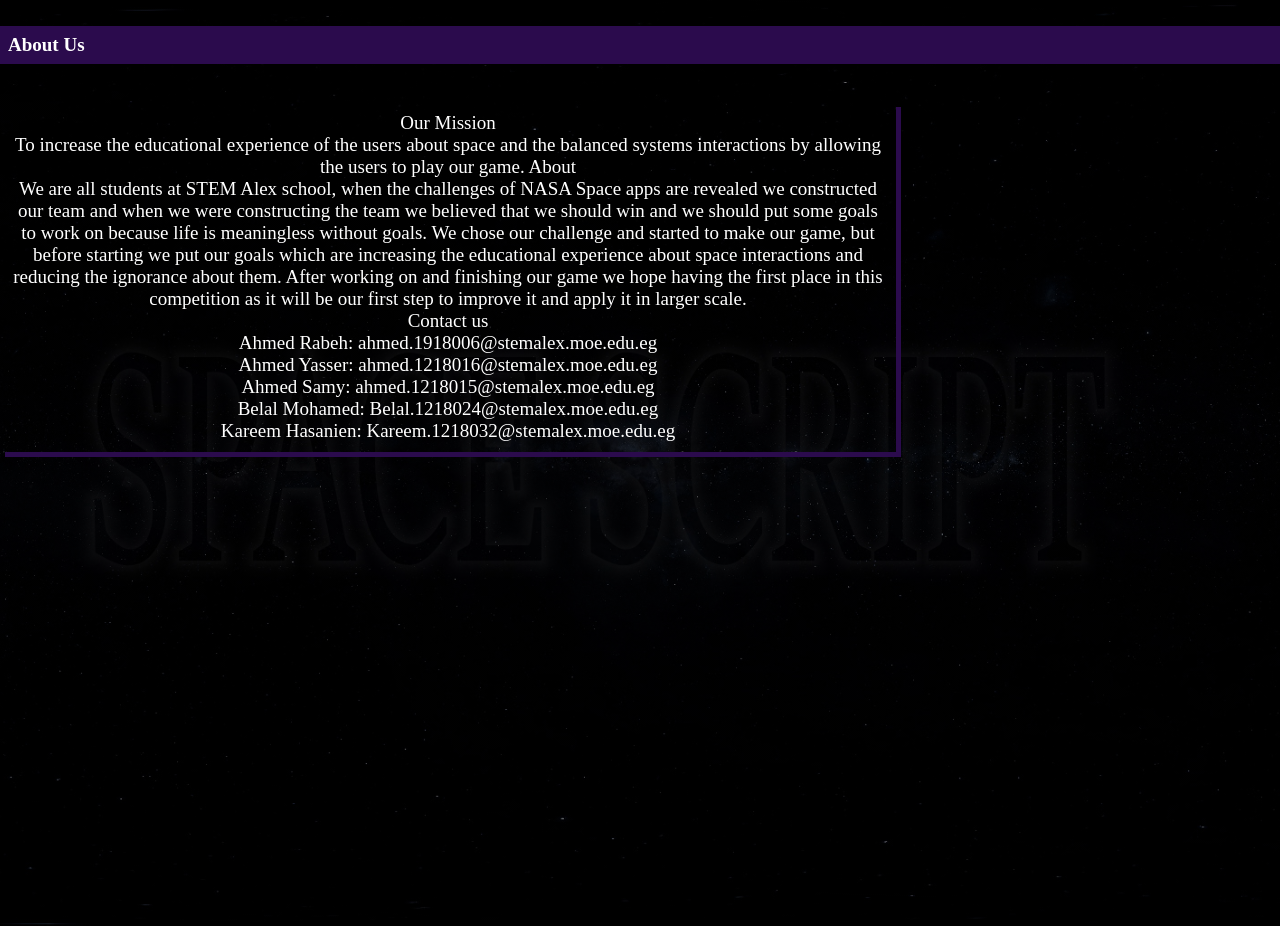
<file: website/About Us.html>
<!DOCTYPE html>
<html lang="en" dir="ltr">

<head>
    <meta charset="utf-8">
    <title>About Us</title>
    <link rel="stylesheet" href="About Us.css">
</head>

<body>
    <header>
        <div class="title"></div>
        <h2>About Us</h2>
    </header>
    <div id="content">
        <p>
          Our Mission<br>
          To increase the educational experience of the users about
          space and the balanced systems interactions by allowing the users to
          play our game.
          About<br>
          We are all students at STEM Alex school, when the challenges of NASA
           Space apps are revealed we constructed our team and when we were
           constructing the team we believed that we should win and we should
            put some goals to work on because life is meaningless without goals.
             We chose our challenge and started to make our game, but before
             starting we put our goals which are increasing the educational
             experience about space interactions and reducing the ignorance
             about them. After working on and finishing our game we hope having
             the first place in this competition as it will be our first step
             to improve it and apply it in larger scale.<br>
          Contact us<br>
          Ahmed Rabeh: ahmed.1918006@stemalex.moe.edu.eg<br>
          Ahmed Yasser: ahmed.1218016@stemalex.moe.edu.eg<br>
          Ahmed Samy: ahmed.1218015@stemalex.moe.edu.eg<br>
          Belal Mohamed: Belal.1218024@stemalex.moe.edu.eg<br>
          Kareem Hasanien: Kareem.1218032@stemalex.moe.edu.eg


        </p>
    </div>
</body>

</html>
</file>
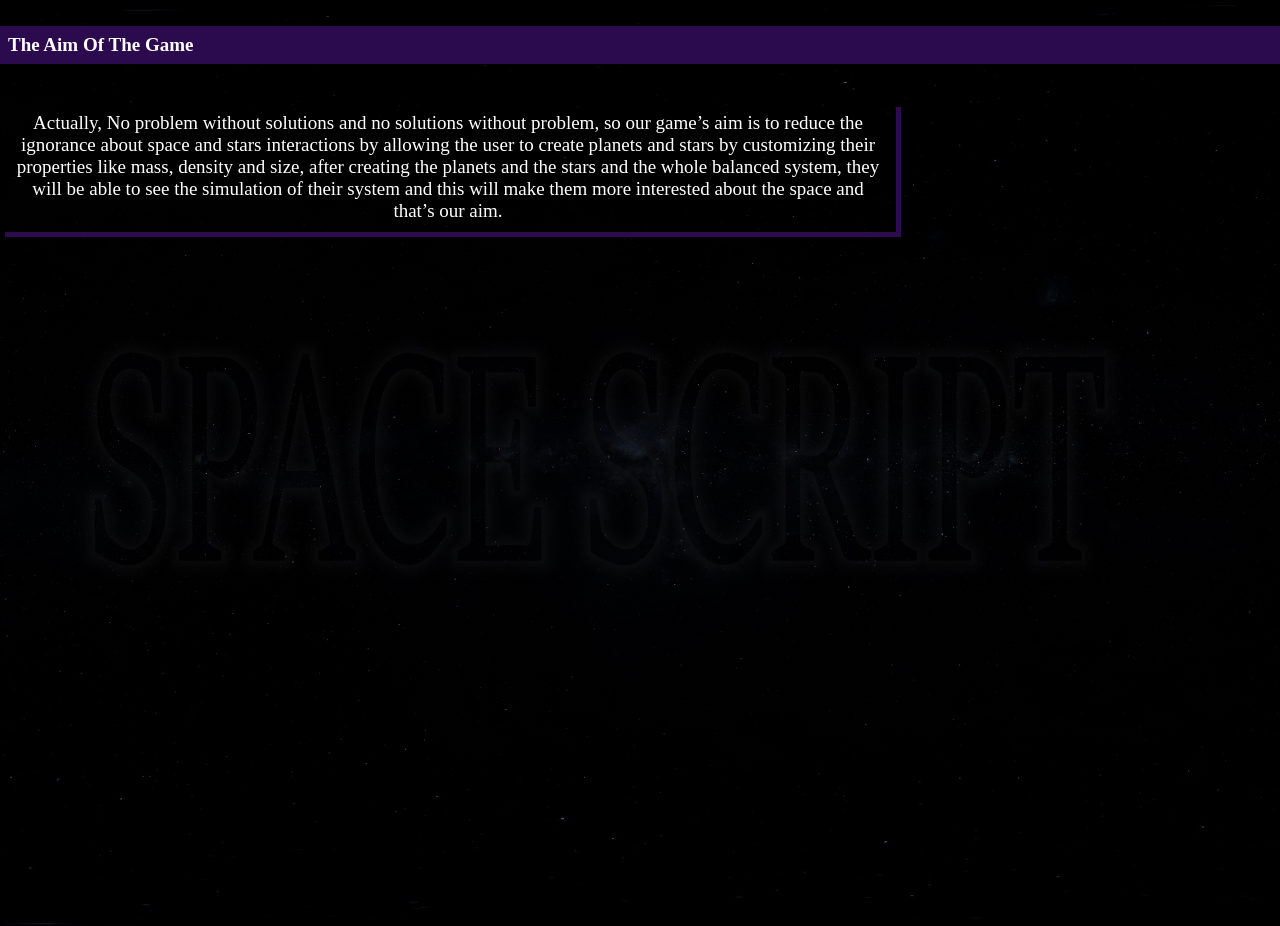
<file: website/Game Aim.html>
<!DOCTYPE html>
<html lang="en" dir="ltr">

<head>
    <meta charset="utf-8">
    <title>Game Aim</title>
    <link rel="stylesheet" href="Game Aim.css">
</head>

<body>
    <header>
        <div class="title"></div>
        <h2>The Aim Of The Game</h2>
    </header>
    <div id="content">
        <p>
Actually, No problem without solutions and no solutions without problem, so our
 game’s aim is to reduce the ignorance about space and stars interactions by
 allowing the user to create planets and stars by customizing their properties
 like mass, density and size, after creating the planets and the stars and the
  whole balanced system, they will be able to see the simulation of their system
   and this will make them more interested about the space and that’s our aim.
        </p>
    </div>
</body>

</html>
</file>
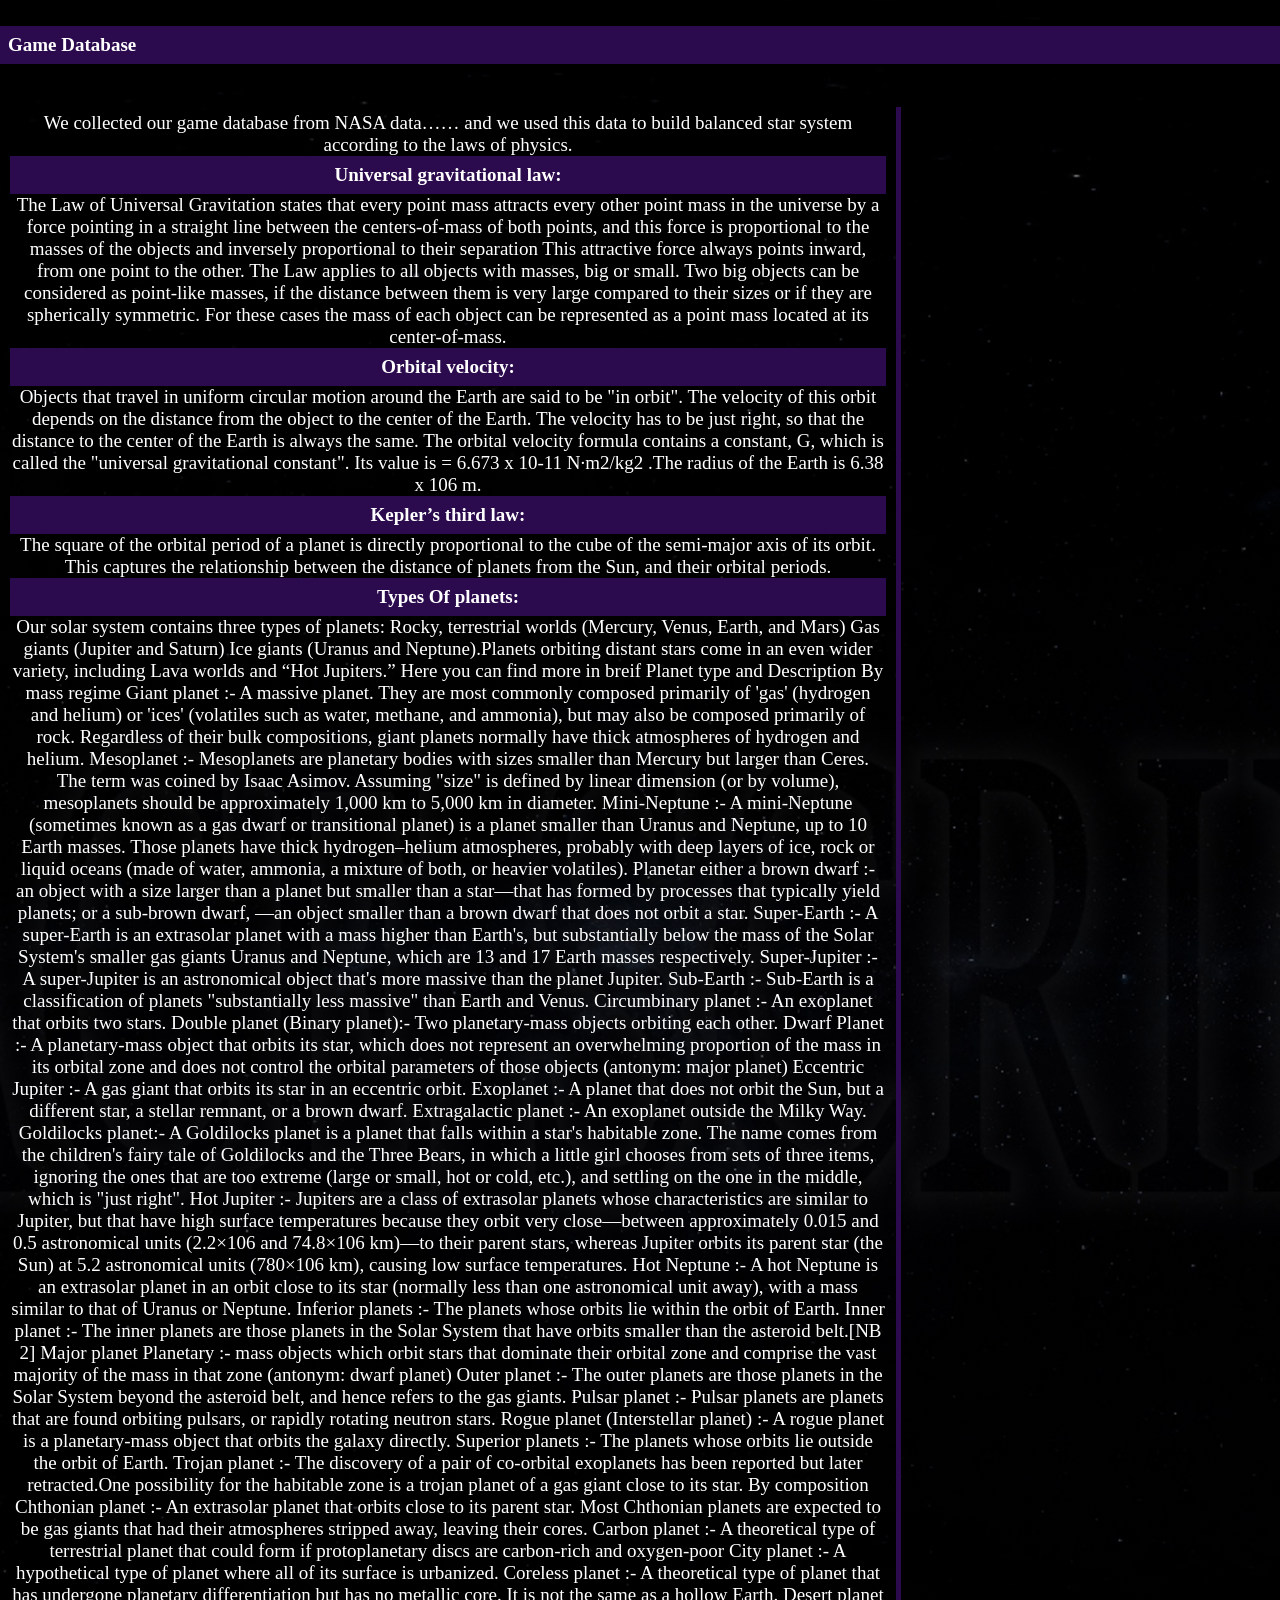
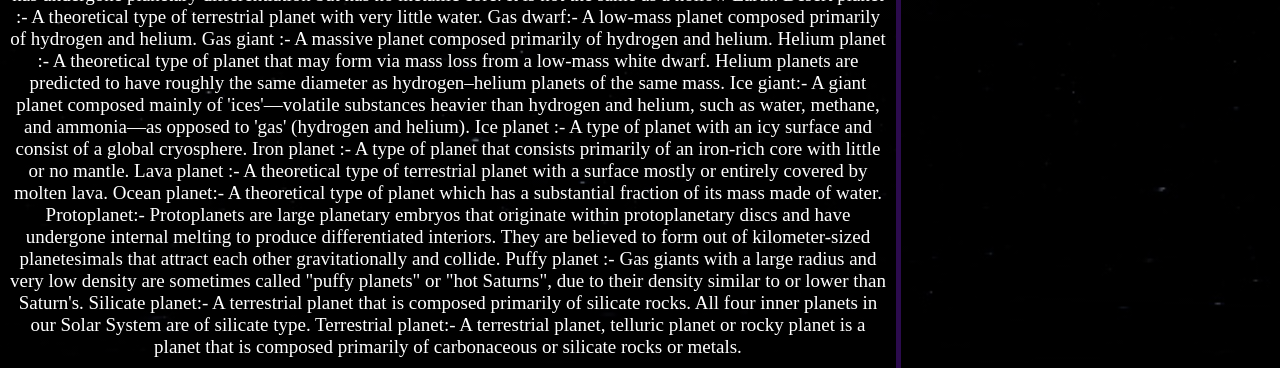
<file: website/Game Database.html>
<!DOCTYPE html>
<html lang="en" dir="ltr">

<head>
    <meta charset="utf-8">
    <title>Game Database</title>
    <link rel="stylesheet" href="Game Database.css">
</head>

<body>
    <header>
        <div class="title"></div>
        <h2>Game Database</h2>
    </header>
    <div id="content">
        <p>
          We collected our game database from NASA data…… and we used this data
          to build balanced star system according to the laws of physics.<br>
        <h2>  Universal gravitational law: </h2>
        <p>The Law of Universal Gravitation states that every point mass attracts
        every other point mass in the universe by a force pointing in a straight
         line between the centers-of-mass of both points, and this force is
         proportional to the masses of the objects and inversely proportional
         to their separation This attractive force always points inward,
          from one point to the other. The Law applies to all objects with masses,
          big or small. Two big objects can be considered as point-like masses,
          if the distance between them is very large compared to their sizes or
          if they are spherically symmetric. For these cases the mass of each
          object can be represented as a point mass located at its
          center-of-mass. <br>


          <h2>Orbital velocity:</h2>

        <p>Objects that travel in uniform circular motion around the Earth are said
         to be "in orbit". The velocity of this orbit depends on the distance
         from the object to the center of the Earth. The velocity has to be just
          right, so that the distance to the center of the Earth is always the
          same. The orbital velocity formula contains a constant, G, which is
          called the "universal gravitational constant". Its value is
           = 6.673 x 10-11 N∙m2/kg2 .The radius of the Earth is 6.38 x 106 m.

        <br><h2>Kepler’s third law:</h2>

        <p>The square of the orbital period of a planet is directly proportional
        to the cube of the semi-major axis of its orbit. This captures the
        relationship between the distance of planets from the Sun, and their
        orbital periods.
          <br><h2>Types Of planets:</h2>
          <p>Our solar system contains three types of planets: Rocky,
            terrestrial worlds (Mercury, Venus, Earth, and Mars) Gas giants
            (Jupiter and Saturn) Ice giants (Uranus and Neptune).Planets orbiting
            distant stars come in an even wider variety, including Lava worlds
            and “Hot Jupiters.” Here you can find more in breif Planet type and
            Description By mass regime Giant planet :- A massive planet. They
            are most commonly composed primarily of 'gas' (hydrogen and helium)
            or 'ices' (volatiles such as water, methane, and ammonia), but may
            also be composed primarily of rock. Regardless of their bulk
            compositions, giant planets normally have thick atmospheres of
             hydrogen and helium. Mesoplanet :-	Mesoplanets are planetary bodies
             with sizes smaller than Mercury but larger than Ceres. The term was
             coined by Isaac Asimov. Assuming "size" is defined by linear
             dimension (or by volume), mesoplanets should be
             approximately 1,000 km to 5,000 km in diameter. Mini-Neptune
             	:- A mini-Neptune (sometimes known as a gas dwarf or transitional
              planet) is a planet smaller than Uranus and Neptune, up to 10 Earth
               masses. Those planets have thick hydrogen–helium atmospheres,
               probably with deep layers of ice, rock or liquid oceans
               (made of water, ammonia, a mixture of both, or heavier volatiles).
Planetar either a brown dwarf :- an object with a size larger than a planet but
 smaller than a star—that has formed by processes that typically yield planets;
  or a sub-brown dwarf, —an object smaller than a brown dwarf that does not orbit
   a star. Super-Earth :- A super-Earth is an extrasolar planet with a mass higher
    than Earth's, but substantially below the mass of the Solar System's smaller
    gas giants Uranus and Neptune, which are 13 and 17 Earth masses respectively.
Super-Jupiter :- A super-Jupiter is an astronomical object that's more massive
than the planet Jupiter. Sub-Earth :-	Sub-Earth is a classification of planets
"substantially less massive" than Earth and Venus. Circumbinary planet
:-	An exoplanet that orbits two stars. Double planet (Binary planet):-	Two
 planetary-mass objects orbiting each other. Dwarf Planet :-	A planetary-mass
 object that orbits its star, which does not represent an overwhelming proportion
 of the mass in its orbital zone and does not control the orbital parameters of
  those objects (antonym: major planet) Eccentric Jupiter :- A gas giant that
  orbits its star in an eccentric orbit. Exoplanet :- A planet that does not
  orbit the Sun, but a different star, a stellar remnant, or a brown dwarf.
  Extragalactic planet :- An exoplanet outside the Milky Way. Goldilocks
  planet:-	A Goldilocks planet is a planet that falls within a star's habitable
   zone. The name comes from the children's fairy tale of Goldilocks and the
   Three Bears, in which a little girl chooses from sets of three items, ignoring
    the ones that are too extreme (large or small, hot or cold, etc.), and
    settling on the one in the middle, which is "just right". Hot Jupiter
     :- Jupiters are a class of extrasolar planets whose characteristics are
     similar to Jupiter, but that have high surface temperatures because they
     orbit very close—between approximately 0.015 and 0.5 astronomical units
     (2.2×106 and 74.8×106 km)—to their parent stars, whereas Jupiter orbits
     its parent star (the Sun) at 5.2 astronomical units (780×106 km), causing
     low surface temperatures. Hot Neptune	:- A hot Neptune is an extrasolar
     planet in an orbit close to its star (normally less than one astronomical
     unit away), with a mass similar to that of Uranus or Neptune. Inferior
     planets :- The planets whose orbits lie within the orbit of Earth.
     Inner planet :- The inner planets are those planets in the Solar System that
     have orbits smaller than the asteroid belt.[NB 2] Major planet	Planetary
     :- mass objects which orbit stars that dominate their orbital zone and
     comprise the vast majority of the mass in that zone (antonym: dwarf planet)
Outer planet :- The outer planets are those planets in the Solar System beyond
the asteroid belt, and hence refers to the gas giants. Pulsar planet :- Pulsar
planets are planets that are found orbiting pulsars, or rapidly rotating neutron stars.
Rogue planet (Interstellar planet) :- A rogue planet is a planetary-mass object
that orbits the galaxy directly. Superior planets :-	The planets whose orbits
lie outside the orbit of Earth. Trojan planet :- The discovery of a pair of
co-orbital exoplanets has been reported but later retracted.One possibility for
 the habitable zone is a trojan planet of a gas giant close to its star.
 By composition Chthonian planet :- An extrasolar planet that orbits close to its
  parent star. Most Chthonian planets are expected to be gas giants that had their
  atmospheres stripped away, leaving their cores. Carbon planet	:- A theoretical
   type of terrestrial planet that could form if protoplanetary discs are
   carbon-rich and oxygen-poor City planet	:- A hypothetical type of planet where
    all of its surface is urbanized. Coreless planet :- A theoretical type of
    planet that has undergone planetary differentiation but has no metallic core.
     It is not the same as a hollow Earth. Desert planet :- A theoretical type of
     terrestrial planet with very little water. Gas dwarf:- A low-mass planet
     composed primarily of hydrogen and helium. Gas giant	:- A massive planet
     composed primarily of hydrogen and helium. Helium planet :- A theoretical
     type of planet that may form via mass loss from a low-mass white dwarf.
     Helium planets are predicted to have roughly the same diameter as
     hydrogen–helium planets of the same mass. Ice giant:- A giant planet
     composed mainly of 'ices'—volatile substances heavier than hydrogen and
     helium, such as water, methane, and ammonia—as opposed to 'gas'
     (hydrogen and helium). Ice planet :- A type of planet with an icy surface
     and consist of a global cryosphere. Iron planet	:- A type of planet that
     consists primarily of an iron-rich core with little or no mantle.
     Lava planet :- A theoretical type of terrestrial planet with a surface mostly
      or entirely covered by molten lava. Ocean planet:- A theoretical type of
      planet which has a substantial fraction of its mass made of water.
      Protoplanet:- Protoplanets are large planetary embryos that originate
      within protoplanetary discs and have undergone internal melting to produce
      differentiated interiors. They are believed to form out of kilometer-sized
      planetesimals that attract each other gravitationally and collide.
      Puffy planet :- Gas giants with a large radius and very low density are
      sometimes called "puffy planets" or "hot Saturns", due to their density
      similar to or lower than Saturn's. Silicate planet:- A terrestrial planet
      that is composed primarily of silicate rocks. All four inner planets in
      our Solar System are of silicate type. Terrestrial planet:- A terrestrial
      planet, telluric planet or rocky planet is a planet that is composed
      primarily of carbonaceous or silicate rocks or metals.
      </div>
</body>

</html>
</file>
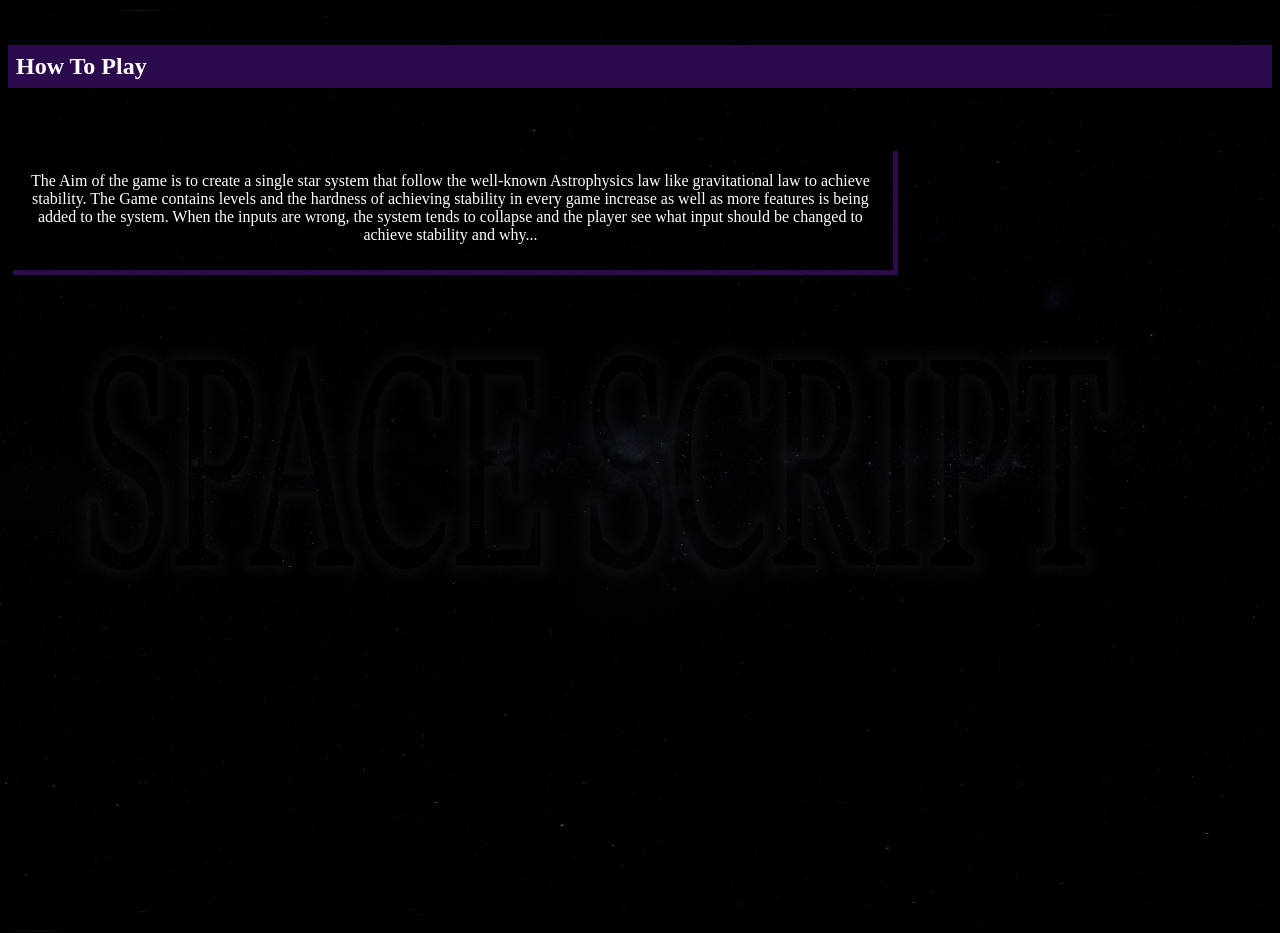
<file: website/How To Play.html>
<!DOCTYPE html>
<html lang="en" dir="ltr">

<head>
    <meta charset="utf-8">
    <title>How To Play</title>
    <link rel="stylesheet" href="How To Play.css">
</head>

<body>
    <header>
        <div class="title"></div>
        <h2>How To Play</h2>
    </header>
    <div id="content">
        <p>
            The Aim of the game is to create a single star system that follow the
            well-known Astrophysics law like gravitational law to achieve stability.
            The Game contains levels and the hardness of achieving stability in
            every game increase as well as more features is being added to the
            system. When the inputs are wrong, the system tends to collapse and
            the player see what input should be changed to achieve stability and
            why...
        </p>
    </div>
</body>

</html>
</p>
</div>
</body>

</html>
</file>
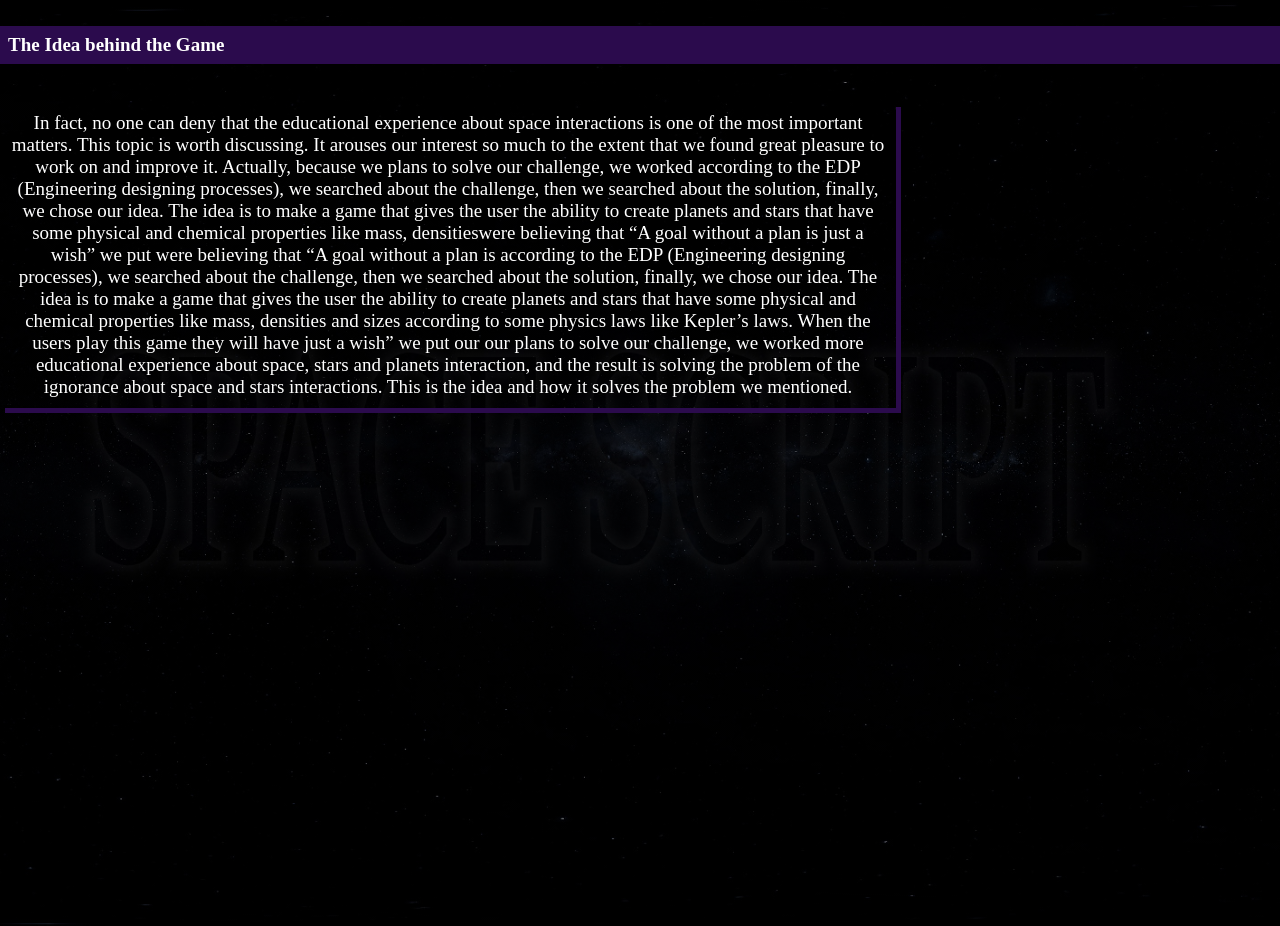
<file: website/Idea.html>
<!DOCTYPE html>
<html lang="en" dir="ltr">

<head>
    <meta charset="utf-8">
    <title>Idea</title>
    <link rel="stylesheet" href="Idea.css">
</head>

<body>
    <header>
        <div class="title"></div>
        <h2>The Idea behind the Game</h2>
    </header>
    <div id="content">
        <p>
          In fact, no one can deny that the educational experience about space
					interactions is one of the most important matters. This topic is worth
					discussing. It arouses our interest so much to the extent that we
					found great pleasure to work on and improve it. Actually, because we
					 plans to solve our challenge, we worked according to the EDP
					 (Engineering designing processes), we searched about the challenge,
					 then we  searched about the solution, finally, we chose our idea. The
					  idea is to make a game that gives the user the ability to create
						planets and stars that have some physical and chemical properties
						like mass, densitieswere believing that “A goal without a plan is
						just a wish” we put were believing that “A goal without a plan is
						according to the EDP (Engineering designing processes), we searched
						about the challenge, then we  searched about the solution, finally,
						 we chose our idea. The idea is to make a game that gives the user
						 the ability to create planets and stars that have some physical and
						 chemical properties like mass, densities and sizes according to some
						 physics laws like Kepler’s laws. When the users play this game they
						 will have just a wish” we put our  our plans to solve our challenge,
						 we worked  more educational experience about space, stars and planets
					  interaction, and the result is solving the problem of the ignorance
						about space and stars interactions. This is the idea and how it
						solves the problem we mentioned.
        </p>
    </div>
</body>

</html>
</file>
<file: website/About Us.css>
* {
  padding: 0;
  margin: 0;
  font-family: "Times New Roman", Times, serif;
  font-size: 19px;
}

body {
  background-image: linear-gradient(rgba(0,0,0,0.5), rgba(0,0,0,0.5)),url("ss.jpg");
  background-position: center;
  background-size: cover;
  background-repeat: no-repeat;
  height: 100vh;
}

header {
  width: auto;
  overflow: auto;
  margin-top: 2%;
}

.title {
  float: left;
}

#content {
  margin: 0px;
  padding: 10px;
  text-align: center;
  margin-top: 3%;
  margin-right: 30%;
  box-shadow: 5px 5px #2b0b4d;
}

h2 {
  color: #FFFFFF;
  background: #2b0b4d;
  border: 8px solid #2b0b4d;
  font-weight: bold;
}

p {
  color: #FFFFFF;
}

.picture {
  border-radius: 4px;
  padding: 5px;
  width: 250px;
  padding-left: 73%;
  padding-bottom: 30%;
</file>
<file: website/Game Aim.css>
* {
  padding: 0;
  margin: 0;
  font-family: "Times New Roman", Times, serif;
  font-size: 19px;
}

body {
  background-image: linear-gradient(rgba(0,0,0,0.5), rgba(0,0,0,0.5)),url("ss.jpg");
  background-position: center;
  background-size: cover;
  background-repeat: no-repeat;
  height: 100vh;
}

header {
  width: auto;
  overflow: auto;
  margin-top: 2%;
}

.title {
  float: left;
}

#content {
  margin: 0px;
  padding: 10px;
  text-align: center;
  margin-top: 3%;
  margin-right: 30%;
  box-shadow: 5px 5px #2b0b4d;
}

h2 {
  color: #FFFFFF;
  background: #2b0b4d;
  border: 8px solid #2b0b4d;
  font-weight: bold;
}

p {
  color: #FFFFFF;
}

.picture {
  border-radius: 4px;
  padding: 5px;
  width: 250px;
  padding-left: 73%;
  padding-bottom: 30%;
</file>
<file: website/Game Database.css>
* {
  padding: 0;
  margin: 0;
  font-family: "Times New Roman", Times, serif;
  font-size: 19px;
}

body {
  background-image: linear-gradient(rgba(0,0,0,0.5), rgba(0,0,0,0.5)),url("ss.jpg");
  background-position: center;
  background-size: cover;
  background-repeat: no-repeat;
  height: 100%;
}

header {
  width: auto;
  overflow: auto;
  margin-top: 2%;
}

.title {
  float: left;
}

#content {
  margin: 0px;
  padding: 10px;
  text-align: center;
  margin-top: 3%;
  margin-right: 30%;
  box-shadow: 5px 5px #2b0b4d;
}

h2 {
  color: #FFFFFF;
  background: #2b0b4d;
  border: 8px solid #2b0b4d;
  font-weight: bold;
}

p {
  color: #FFFFFF;
}

.picture {
  border-radius: 4px;
  padding: 5px;
  width: 250px;
  padding-left: 73%;
  padding-bottom: 30%;
</file>
<file: website/How To Play.css>
{
 padding: 0;
 margin: 0;
 font-family: "Times New Roman", Times, serif;
 font-size: 19px;
}

body {
 background-image: linear-gradient(rgba(0,0,0,0.5), rgba(0,0,0,0.5)),url("ss.jpg");
 background-position: center;
 background-size: cover;
 background-repeat: no-repeat;
 height: 100vh;
}

header {
 width: auto;
 overflow: auto;
 margin-top: 2%;
}

.title {
 float: left;
}

#content {
 margin: 0px;
 padding: 10px;
 text-align: center;
 margin-top: 3%;
 margin-right: 30%;
 box-shadow: 5px 5px #2b0b4d;
}

h2 {
 color: #FFFFFF;
 background: #2b0b4d;
 border: 8px solid #2b0b4d;
 font-weight: bold;
}

p {
 color: #FFFFFF;
}

.picture {
 border-radius: 4px;
 padding: 5px;
 width: 250px;
 padding-left: 73%;
 padding-bottom: 30%;
</file>
<file: website/Idea.css>
* {
  padding: 0;
  margin: 0;
  font-family: "Times New Roman", Times, serif;
  font-size: 19px;
}

body {
  background-image: linear-gradient(rgba(0,0,0,0.5), rgba(0,0,0,0.5)),url("ss.jpg");
  background-position: center;
  background-size: cover;
  background-repeat: no-repeat;
  height: 100vh;
}

header {
  width: auto;
  overflow: auto;
  margin-top: 2%;
}

.title {
  float: left;
}

#content {
  margin: 0px;
  padding: 10px;
  text-align: center;
  margin-top: 3%;
  margin-right: 30%;
  box-shadow: 5px 5px #2b0b4d;
}

h2 {
  color: #FFFFFF;
  background: #2b0b4d;
  border: 8px solid #2b0b4d;
  font-weight: bold;
}

p {
  color: #FFFFFF;
}

.picture {
  border-radius: 4px;
  padding: 5px;
  width: 250px;
  padding-left: 73%;
  padding-bottom: 30%;
</file>
